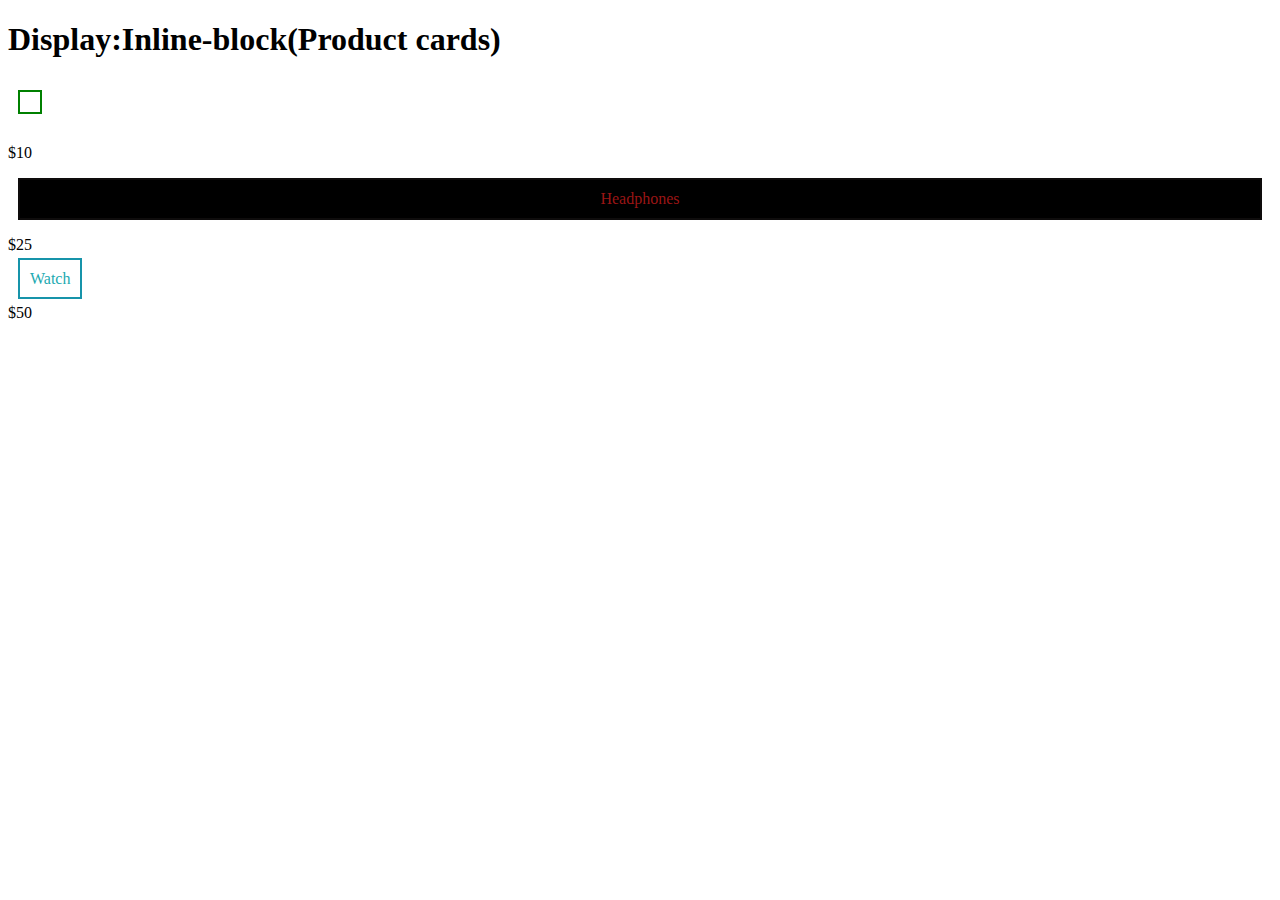
<file: index.html>
<!DOCTYPE html>
<html lang="en">
<head>
    <meta charset="UTF-8">
    <meta name="viewport" content="width=device-width, initial-scale=1.0">
    <title>Display Property</title>
    <link rel="stylesheet" href="style.css">
</head>
<body>

   <!-- <span>Hello</span> 
   <span>World</span> -->
   <!-- <div>Hello</div>
   <div>World</div> -->
   <div style="container"></div>
   <h1>Display:Inline-block(Product cards)</h1>

  <div class="box box1"></div>
   <p>$10</p>

   <div class="box box2">Headphones</div>
   <p>$25</p>

    <div class="box box3">Watch</div>
    <p>$50</p>
   
   <!-- <div style="border:2px,solid black; width:200px; height:100px;">
    <h1>display:</h1> -->

</body>
</html>
</file>
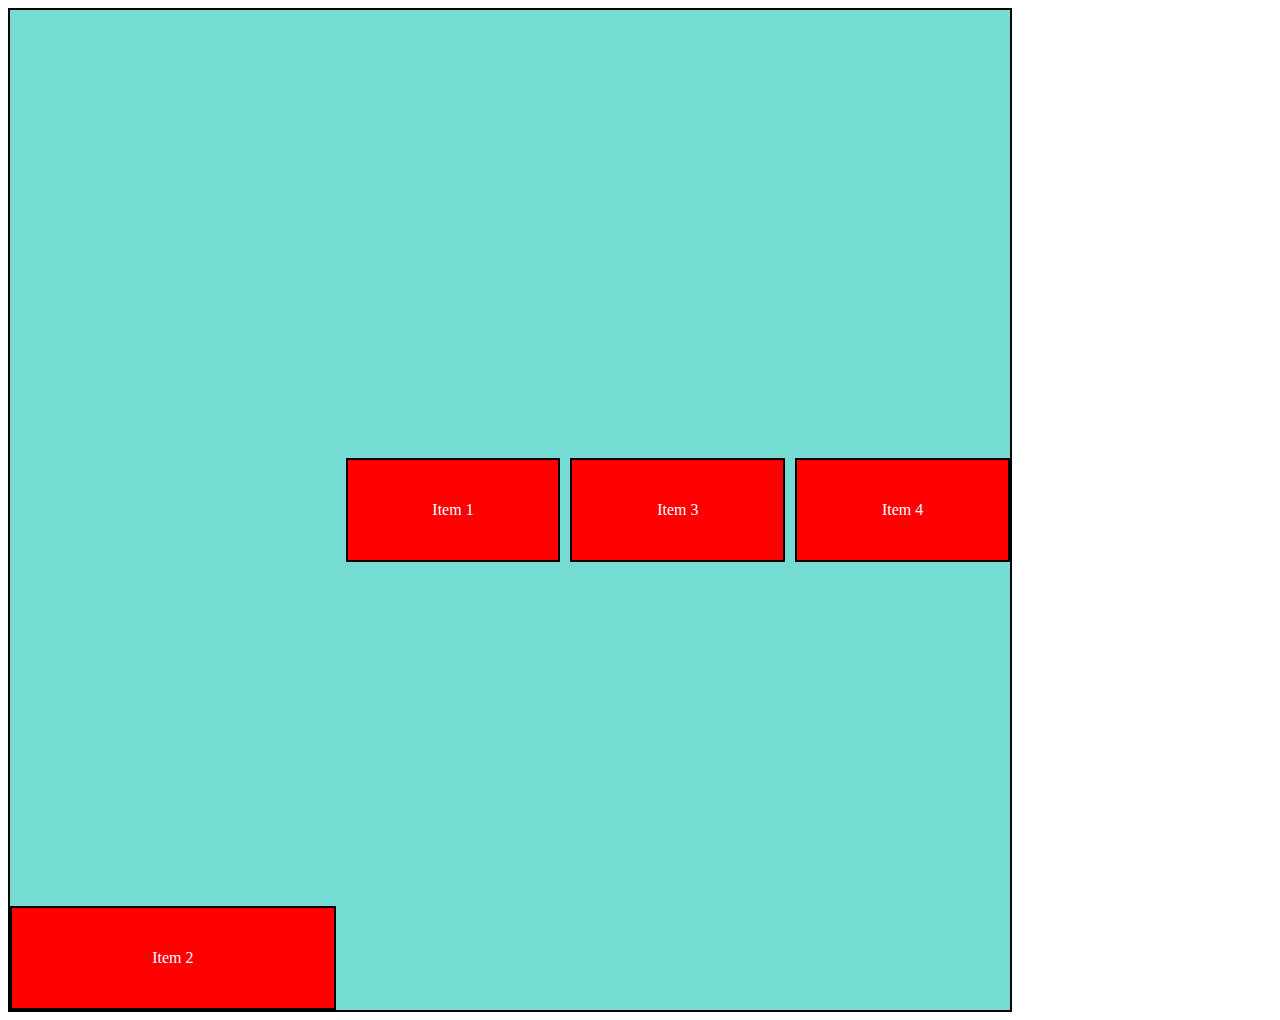
<file: flexbox.html>
<!DOCTYPE html>
<html lang="en">
<head>
    <meta charset="UTF-8">
    <meta name="viewport" content="width=device-width, initial-scale=1.0">
    <title>Flex Boxt</title>
    <link rel="stylesheet" href="flex.css">
</head>
<body>
    <div class="container">
        <div class="item item1">Item 1</div>
        <div class="item item2">Item 2</div>
        <div class="item item3">Item 3</div>
        <div class="item item4">Item 4</div>
        </div>
</body>
</html>
</file>
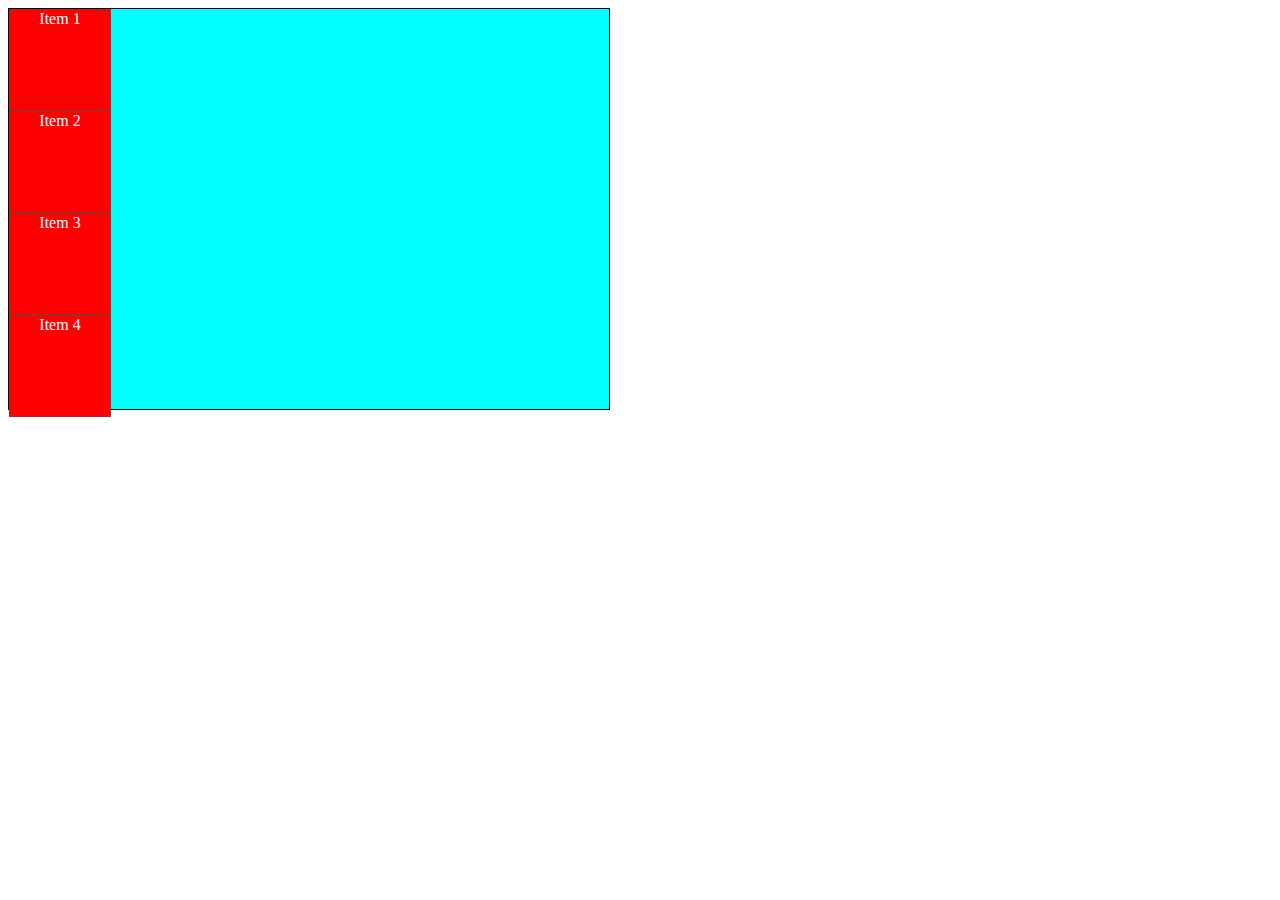
<file: grid.html>
<!DOCTYPE html>
<html lang="en">
<head>
    <meta charset="UTF-8">
    <meta name="viewport" content="width=device-width, initial-scale=1.0">
    <title>Document</title>
    <link rel="stylesheet" href="grid.css">
</head>
<body>
   <div class="container">
        <div class="item item1">Item 1</div>
        <div class="item item2">Item 2</div>
        <div class="item item3">Item 3</div>
        <div class="item item4">Item 4</div>
        </div> 
</body>
</html>
</file>
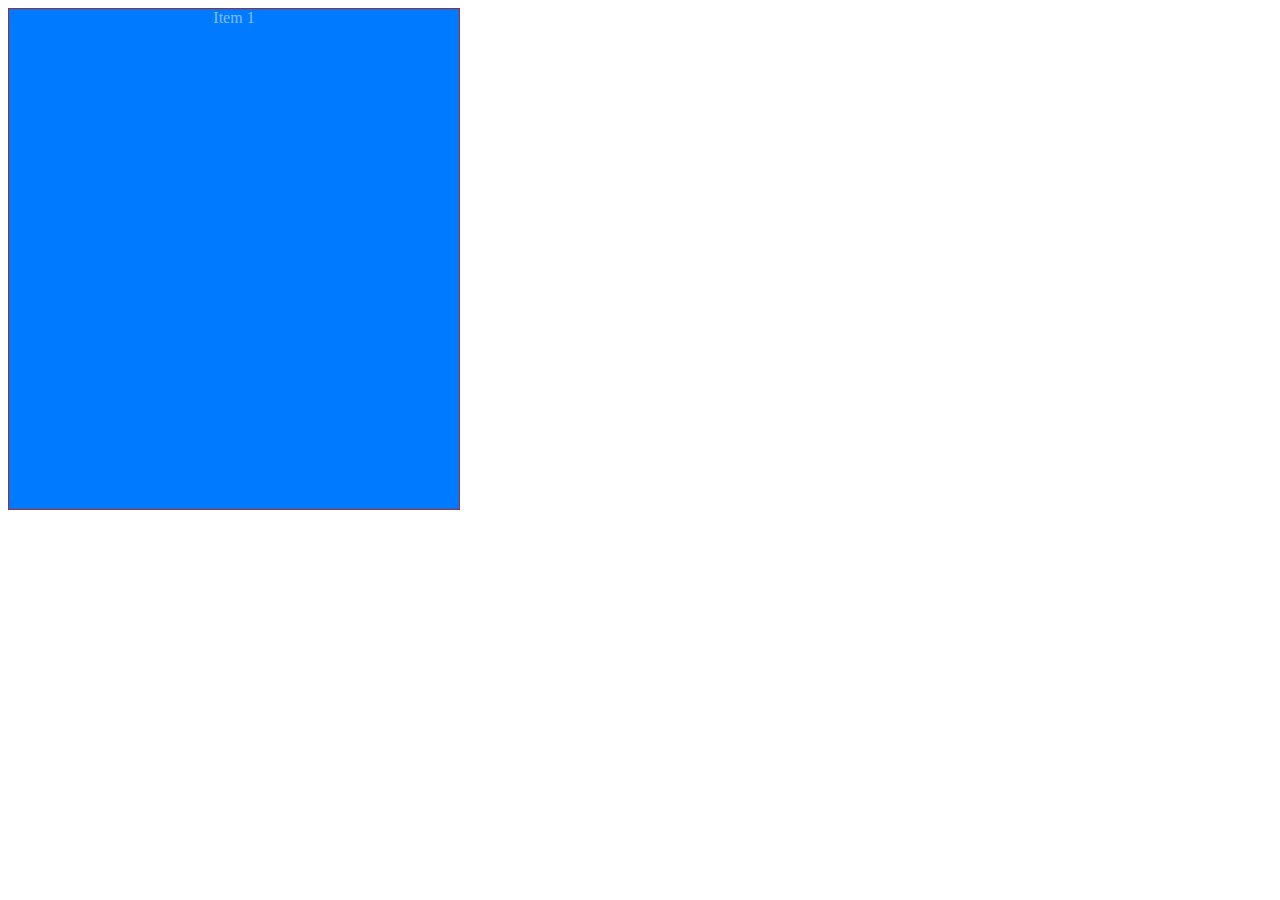
<file: media.html>
<!DOCTYPE html>
<html lang="en">
<head>
     <meta charset="UTF-8">
    <meta name="viewport" content="width=device-width, initial-scale=1.0">
    <title>Document</title>
    <link rel="stylesheet" href="media.css">
    <link rel="https://cdnjs.cloudflare.com/ajax/libs/font-awesome/7.0.1/css/all.min.css">
</head>
<body>
   <div class="container">
        <div class="item item1">Item 1</div>
        <!-- <div class="item item2">Item 2</div>
        <div class="item item3">Item 3</div>
        <div class="item item4">Item 4</div> -->
        </div> 
</body>
</html>
</file>
<file: style.css>
div.box1{
    display : inline-block;
    color : rgb(123, 156, 5);
    border : 2px solid green;
    padding : 10px;
    margin : 10px;
    height: 50px width 90px;
    text-align: left;
}
div.box2{
    display : block;
    color : rgb(154, 21, 21);
    background-color : black;
    border : 2px solid rgb(14, 12, 12);
    padding : 10px;
    margin : 10px;
    height: 50px width 90px;
    text-align: center;
}
div.box3{
    display : inline;
    color : rgb(28, 170, 177);
    border : 2px solid rgb(23, 148, 170);
    padding : 10px;
    margin : 10px;
    height: 50px width 90px;
    text-align: right;
}
</file>
<file: flex.css>
.container{
    display: flex;
    flex-direction:row;
    justify-content: space-around;
    align-items:center;
    height:1000px;
    width: 1000px;
    flex-wrap:wrap;
    justify-content:center;
    border:2px solid black;
    background-color: rgb(116, 220, 210);
    column-gap:10px;
}
.item{
    height:100px;
    width:100px;
    background-color:red;
    border:2px solid black;
    color:white;
    text-align:center;
    align-content: center;
    flex-grow: 1;
}
.item2{
    order:-1;
    flex-grow:2;
    align-self:flex-end;
}
</file>
<file: grid.css>
.container {
    display: grid;
    height: 400px;
    width: 600px;
    background-color: aqua;
    border:1px solid black
}
.item{
    height:100px;
    width:100px;
    background-color: red;
    border:1px solid brown;
    color:white;
    align-items:center;
    text-align:center;
}
</file>
<file: media.css>
.item{
    height:500px;
    width:450px;
    background-color: rgb(0, 123, 255);
    border:1px solid brown;
    color:rgba(255, 255, 255, 0.515);
    align-items:center;
    text-align:center;
}
.box{
    grid-column: 1 / span 2;
    grid-row: 3 / 4;
}
@media(max-width:500px){
    .container{
        grid-template-columns: repeat(2,1fr);
        grid-template-rows: repeat(4,1fr);
        grid-template-areas:"header header" "main main" "sidebar sidebar" "footer footer";
    }
}
</file>
